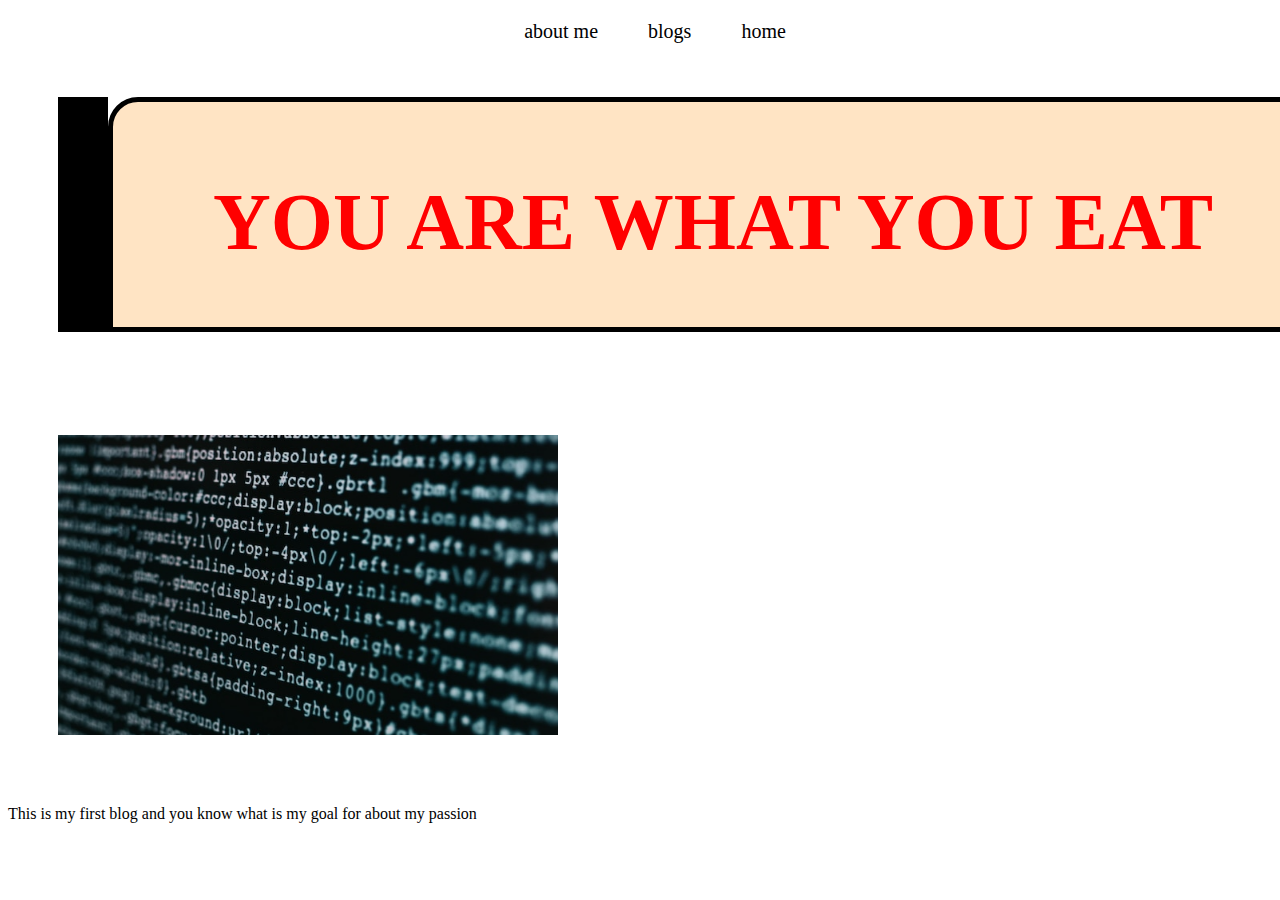
<file: index.html>
<!DOCTYPE html>
<html lang="en">
<head>
    <meta charset="UTF-8">
    <meta name="viewport" content="width=device-width, initial-scale=1.0">
    <title>Profile Goal</title>
    <link rel="stylesheet" href="styles/nav.css">
    <style>
        h1{
           text-align: center;           
           font-size:80px;
           color:red;
           background-color:bisque;
           border: 5px black solid;
           border-top-left-radius: 30px;
           border-bottom-right-radius: 30px;
          
            
           padding-top: 75px;
           width: 1200px;
           height: 150px;
           /* margin: 80px 50px 100px 50px */
        }
        
        div{
            margin: 50px 50px 50px 50px;

            border-left: 50px solid black;
            
        }
        .writer{
            height: 500px;
            width: 900px;
            background-color:aqua;
           
        }
        .poem{
            height: 1000px;
            width: 700px;   
             background-image: url('images/Firefly\ 20250505154417.png');
            /* background-repeat: no-repeat; */
            /*  background-size: 900px 500px; */
            background-size: cover;
        }
    </style>
</head>
<body>
    <header>
        <nav>
            <ul>
                <li><a href="anchor.html">about me</a></li>
                <li><a href="index.html">blogs</a></li>
                <li><a href="flex.html">home</a></li>
            </ul>
        </nav>
  
    <div>
         <h1>YOU ARE WHAT YOU EAT</h1>
    </div>
    <img class="baby" src="IMAGES/download (18).png" width="500px" height="300px">

        
    <p>This is my first blog and you know what is my goal for about my passion</p>
</body>
</html>
</file>
<file: styles/nav.css>
nav ul{
    display:flex;
    font-size: 20px;
    gap: 40px;
    justify-content: center;;
}
nav li{
    list-style:none;
    margin-right: 10px;;
    
}
nav a{
    text-decoration: none;
    color:black;
}
nav li:hover{
    background-color:lightgray;
}   
.potty{
    margin: 25%;
    margin-top: 0;
}
.baby{
    margin: 50px;
    margin-top:50px;
}
</file>
